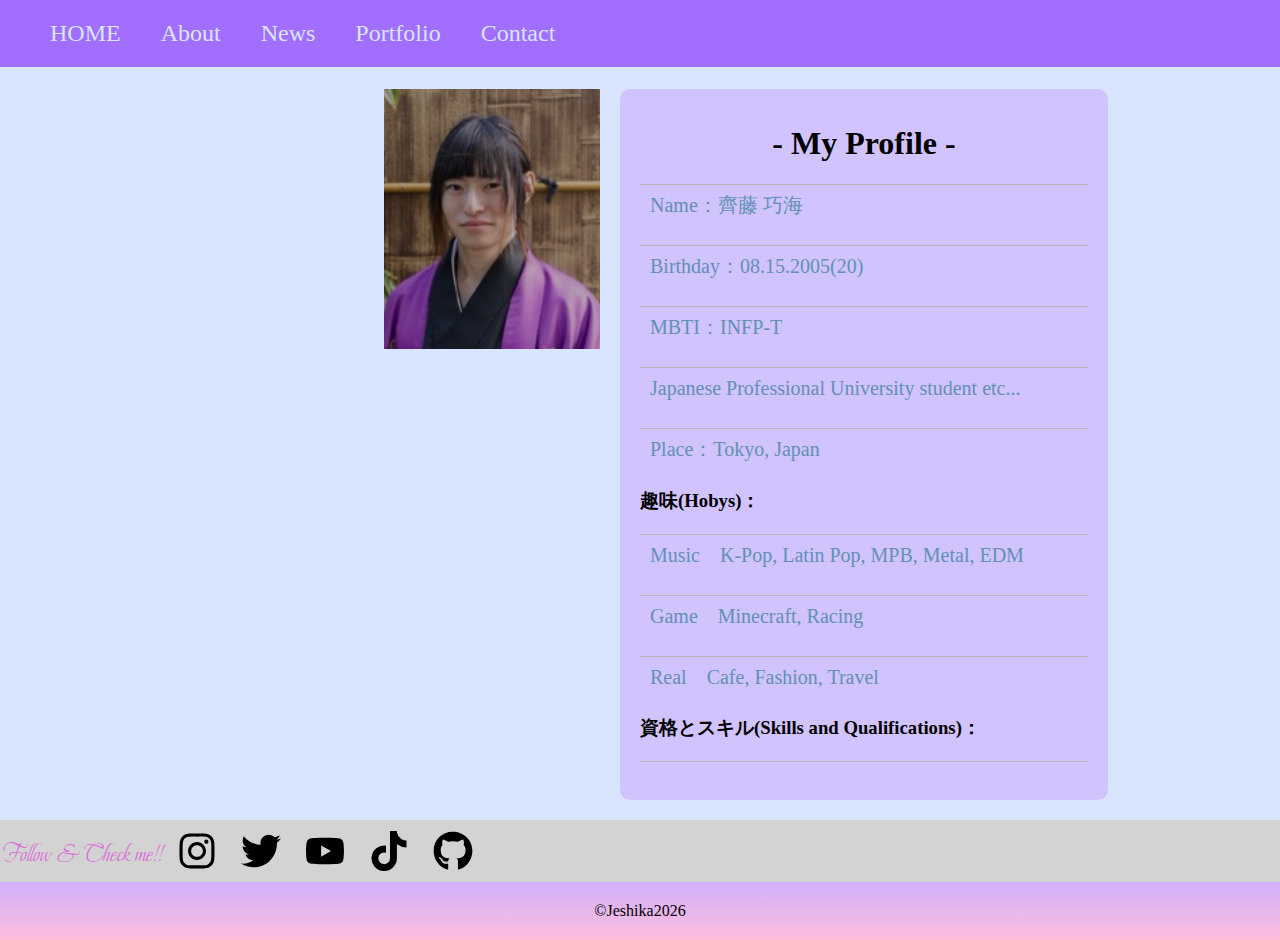
<file: about-me.html>
<!DOCTYPE html>
<html lang="ja">
<head>
	<meta charset="UTF-8">
	<title>Jeshika About</title>
	<script src="./amica_render.js" defer></script>
    <link rel="shortcut" href="./jeshika2023.ico">
	<link rel="icon" href="./jeshika2023.ico">
	<!--link rel="stylesheet" href="./jeshika_c_3.css"-->
	
</head>
<body>
	<noscript>
		<div class="noscver">
		<div align="center">
			<p class="txt">フォローよろしくお願いします。</p>
		
		<div class="sns_zone">
		<a href="https://www.instagram.com/jeshika.tom/" class="sns_link ins" target="_blank" id="insg"><svg class="sns_ico" xmlns="http://www.w3.org/2000/svg" viewBox="0 0 448 512"><!--! Font Awesome Pro 6.0.0 by @fontawesome - https://fontawesome.com License - https://fontawesome.com/license (Commercial License) Copyright 2022 Fonticons, Inc. --><path d="M224.1 141c-63.6 0-114.9 51.3-114.9 114.9s51.3 114.9 114.9 114.9S339 319.5 339 255.9 287.7 141 224.1 141zm0 189.6c-41.1 0-74.7-33.5-74.7-74.7s33.5-74.7 74.7-74.7 74.7 33.5 74.7 74.7-33.6 74.7-74.7 74.7zm146.4-194.3c0 14.9-12 26.8-26.8 26.8-14.9 0-26.8-12-26.8-26.8s12-26.8 26.8-26.8 26.8 12 26.8 26.8zm76.1 27.2c-1.7-35.9-9.9-67.7-36.2-93.9-26.2-26.2-58-34.4-93.9-36.2-37-2.1-147.9-2.1-184.9 0-35.8 1.7-67.6 9.9-93.9 36.1s-34.4 58-36.2 93.9c-2.1 37-2.1 147.9 0 184.9 1.7 35.9 9.9 67.7 36.2 93.9s58 34.4 93.9 36.2c37 2.1 147.9 2.1 184.9 0 35.9-1.7 67.7-9.9 93.9-36.2 26.2-26.2 34.4-58 36.2-93.9 2.1-37 2.1-147.8 0-184.8zM398.8 388c-7.8 19.6-22.9 34.7-42.6 42.6-29.5 11.7-99.5 9-132.1 9s-102.7 2.6-132.1-9c-19.6-7.8-34.7-22.9-42.6-42.6-11.7-29.5-9-99.5-9-132.1s-2.6-102.7 9-132.1c7.8-19.6 22.9-34.7 42.6-42.6 29.5-11.7 99.5-9 132.1-9s102.7-2.6 132.1 9c19.6 7.8 34.7 22.9 42.6 42.6 11.7 29.5 9 99.5 9 132.1s2.7 102.7-9 132.1z"/></svg></a>
		<a href="https://twitter.com/jeshika_tom0815" class="sns_link twi" target="_blank" id="twt"><svg class="sns_ico" xmlns="http://www.w3.org/2000/svg" height="16" width="16" viewBox="0 0 512 512"><!--!Font Awesome Free 6.5.1 by @fontawesome - https://fontawesome.com License - https://fontawesome.com/license/free Copyright 2023 Fonticons, Inc.--><path d="M389.2 48h70.6L305.6 224.2 487 464H345L233.7 318.6 106.5 464H35.8L200.7 275.5 26.8 48H172.4L272.9 180.9 389.2 48zM364.4 421.8h39.1L151.1 88h-42L364.4 421.8z"/></svg></a>
		<a href="https://www.youtube.com/@jeshika_tom0815" class="sns_link yout" target="_blank" id="yot"><svg class="sns_ico" xmlns="http://www.w3.org/2000/svg" viewBox="0 0 576 512"><!--! Font Awesome Pro 6.0.0 by @fontawesome - https://fontawesome.com License - https://fontawesome.com/license (Commercial License) Copyright 2022 Fonticons, Inc. --><path d="M549.655 124.083c-6.281-23.65-24.787-42.276-48.284-48.597C458.781 64 288 64 288 64S117.22 64 74.629 75.486c-23.497 6.322-42.003 24.947-48.284 48.597-11.412 42.867-11.412 132.305-11.412 132.305s0 89.438 11.412 132.305c6.281 23.65 24.787 41.5 48.284 47.821C117.22 448 288 448 288 448s170.78 0 213.371-11.486c23.497-6.321 42.003-24.171 48.284-47.821 11.412-42.867 11.412-132.305 11.412-132.305s0-89.438-11.412-132.305zm-317.51 213.508V175.185l142.739 81.205-142.739 81.201z"/></svg></a>
		<a href="https://www.tiktok.com/@jeshika0815" class="sns_link tk" target="_blank" id="tktk"><svg class="sns_ico" xmlns="http://www.w3.org/2000/svg" viewBox="0 0 448 512"><!--!Font Awesome Free 6.6.0 by @fontawesome - https://fontawesome.com License - https://fontawesome.com/license/free Copyright 2024 Fonticons, Inc.--><path d="M448 209.9a210.1 210.1 0 0 1 -122.8-39.3V349.4A162.6 162.6 0 1 1 185 188.3V278.2a74.6 74.6 0 1 0 52.2 71.2V0l88 0a121.2 121.2 0 0 0 1.9 22.2h0A122.2 122.2 0 0 0 381 102.4a121.4 121.4 0 0 0 67 20.1z"/></svg></a>
		</div><br><br><br><br>
		</div></div>
	</noscript>
	<main>
		
        <style>
            .intro-container{
                display:flex;
                flex-direction: row;
                margin-top: 20px;
                margin-bottom: 20px;
                margin-left: 30%;
            }
            .intro-content{
                background:rgb(208, 195, 254);
                width:50%;
                margin-left: 20px;
                padding: 15px 20px;
                border-radius: 10px;
                overflow: auto;

            }
            .introd{
                font-size: 20px;
                color:rgb(99, 144, 182);
                line-height:20px;
                margin-bottom: 3px;
                border-top: 1px solid rgb(181, 181, 181);
                padding:10px;
            }
            @media screen and (max-width:500px){
                .info_container{
                    display:block;
                }
                .intro-content{
                   background:rgb(208, 195, 254);
                    width:100%;
                    margin-left: 20px;
                    padding: 15px 20px;
                    border-radius: 0px;
                    overflow: auto;

                }
            }
        </style>
        <div class="intro-container">
            <div>
                <img src="./media/jeshika_pic.png" alt="Mypic" class="mypic">
            </div>
            <div class="intro-content">
                <h1 align="center">- My Profile -</h1>
                <p class="introd">Name：齊藤 巧海</p>
                <p class="introd">Birthday：08.15.2005(20)</p>
                <p class="introd">MBTI：INFP-T</p>
                <p class="introd">Japanese Professional University student etc...</p>
                <p class="introd">Place：Tokyo, Japan</p>
                <h3>趣味(Hobys)：</h3>
                <p class="introd">Music　K-Pop, Latin Pop, MPB, Metal, EDM </p>
                <p class="introd">Game　Minecraft, Racing</p>
                <p class="introd">Real　Cafe, Fashion, Travel</p>
                <h3>資格とスキル(Skills and Qualifications)：</h3>
                <p class="introd"></p>
            </div>
        </div>
		
	</main>
</body>
</html>
</file>
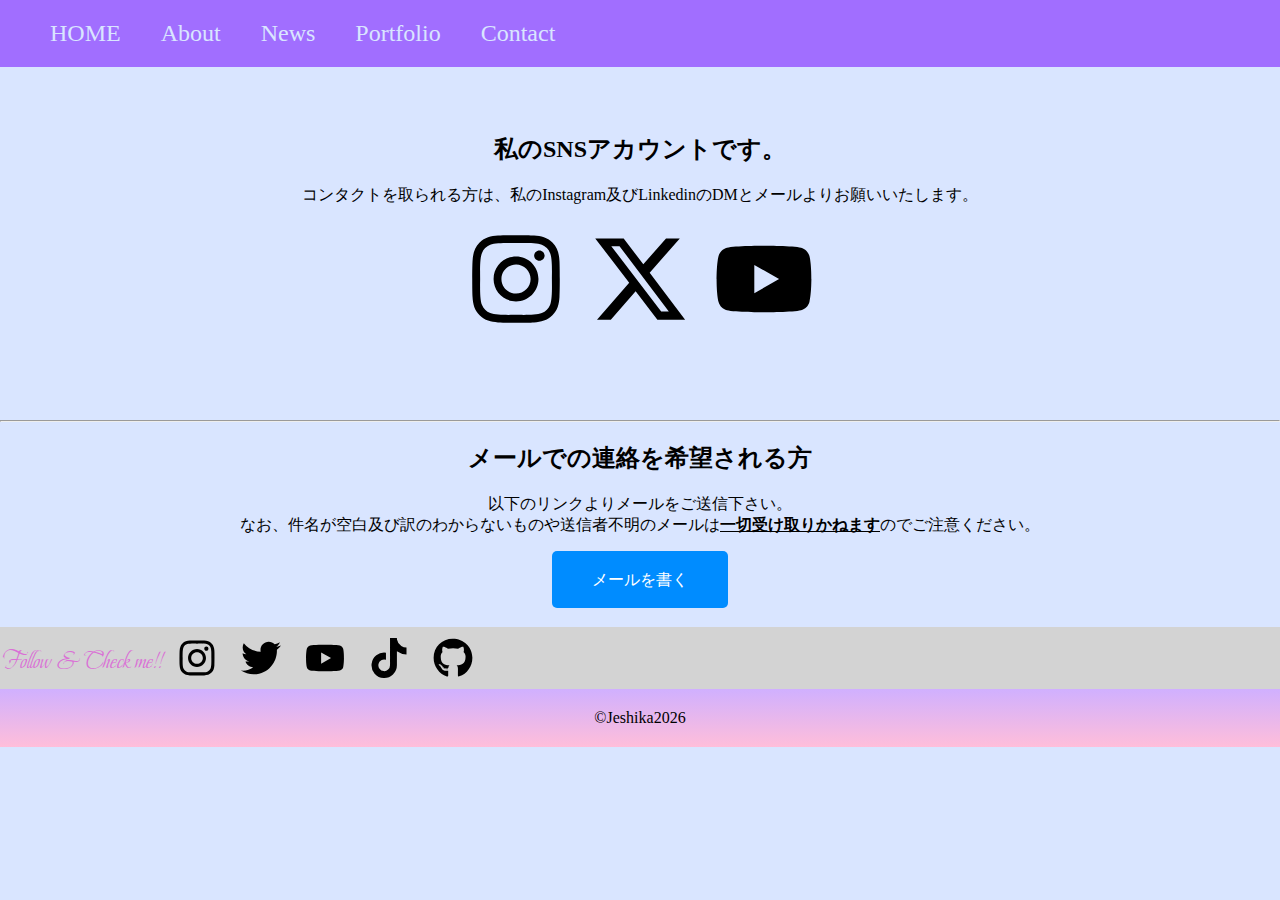
<file: contact-me.html>
<!DOCTYPE html>
<html lang="ja">
<head>
	<meta charset="UTF-8">
	<title>Jeshika About</title>
	<script src="./amica_render.js" defer></script>
	<!--link rel="stylesheet" href="./jeshika_c_3.css"-->
	<style>
        .write_mail{ text-decoration: none; padding:20px 40px; border-radius: 5px; background: rgb(0, 140, 255);  color:white;}
        .write_mail:hover{ background: rgb(0, 105, 191);  color:white;}

</style>
</head>
<body>
	<noscript>
		<div class="noscver">
		<div align="center">
			<p class="txt">フォローよろしくお願いします。</p>
		
		<div class="sns_zone">
		<a href="https://www.instagram.com/jeshika.tom/" class="sns_link ins" target="_blank" id="insg"><svg class="sns_ico" xmlns="http://www.w3.org/2000/svg" viewBox="0 0 448 512"><!--! Font Awesome Pro 6.0.0 by @fontawesome - https://fontawesome.com License - https://fontawesome.com/license (Commercial License) Copyright 2022 Fonticons, Inc. --><path d="M224.1 141c-63.6 0-114.9 51.3-114.9 114.9s51.3 114.9 114.9 114.9S339 319.5 339 255.9 287.7 141 224.1 141zm0 189.6c-41.1 0-74.7-33.5-74.7-74.7s33.5-74.7 74.7-74.7 74.7 33.5 74.7 74.7-33.6 74.7-74.7 74.7zm146.4-194.3c0 14.9-12 26.8-26.8 26.8-14.9 0-26.8-12-26.8-26.8s12-26.8 26.8-26.8 26.8 12 26.8 26.8zm76.1 27.2c-1.7-35.9-9.9-67.7-36.2-93.9-26.2-26.2-58-34.4-93.9-36.2-37-2.1-147.9-2.1-184.9 0-35.8 1.7-67.6 9.9-93.9 36.1s-34.4 58-36.2 93.9c-2.1 37-2.1 147.9 0 184.9 1.7 35.9 9.9 67.7 36.2 93.9s58 34.4 93.9 36.2c37 2.1 147.9 2.1 184.9 0 35.9-1.7 67.7-9.9 93.9-36.2 26.2-26.2 34.4-58 36.2-93.9 2.1-37 2.1-147.8 0-184.8zM398.8 388c-7.8 19.6-22.9 34.7-42.6 42.6-29.5 11.7-99.5 9-132.1 9s-102.7 2.6-132.1-9c-19.6-7.8-34.7-22.9-42.6-42.6-11.7-29.5-9-99.5-9-132.1s-2.6-102.7 9-132.1c7.8-19.6 22.9-34.7 42.6-42.6 29.5-11.7 99.5-9 132.1-9s102.7-2.6 132.1 9c19.6 7.8 34.7 22.9 42.6 42.6 11.7 29.5 9 99.5 9 132.1s2.7 102.7-9 132.1z"/></svg></a>
		<a href="https://twitter.com/jeshika_tom0815" class="sns_link twi" target="_blank" id="twt"><svg class="sns_ico" xmlns="http://www.w3.org/2000/svg" height="16" width="16" viewBox="0 0 512 512"><!--!Font Awesome Free 6.5.1 by @fontawesome - https://fontawesome.com License - https://fontawesome.com/license/free Copyright 2023 Fonticons, Inc.--><path d="M389.2 48h70.6L305.6 224.2 487 464H345L233.7 318.6 106.5 464H35.8L200.7 275.5 26.8 48H172.4L272.9 180.9 389.2 48zM364.4 421.8h39.1L151.1 88h-42L364.4 421.8z"/></svg></a>
		<a href="https://www.youtube.com/@jeshika_tom0815" class="sns_link yout" target="_blank" id="yot"><svg class="sns_ico" xmlns="http://www.w3.org/2000/svg" viewBox="0 0 576 512"><!--! Font Awesome Pro 6.0.0 by @fontawesome - https://fontawesome.com License - https://fontawesome.com/license (Commercial License) Copyright 2022 Fonticons, Inc. --><path d="M549.655 124.083c-6.281-23.65-24.787-42.276-48.284-48.597C458.781 64 288 64 288 64S117.22 64 74.629 75.486c-23.497 6.322-42.003 24.947-48.284 48.597-11.412 42.867-11.412 132.305-11.412 132.305s0 89.438 11.412 132.305c6.281 23.65 24.787 41.5 48.284 47.821C117.22 448 288 448 288 448s170.78 0 213.371-11.486c23.497-6.321 42.003-24.171 48.284-47.821 11.412-42.867 11.412-132.305 11.412-132.305s0-89.438-11.412-132.305zm-317.51 213.508V175.185l142.739 81.205-142.739 81.201z"/></svg></a>
		<a href="https://www.tiktok.com/@jeshika0815" class="sns_link tk" target="_blank" id="tktk"><svg class="sns_ico" xmlns="http://www.w3.org/2000/svg" viewBox="0 0 448 512"><!--!Font Awesome Free 6.6.0 by @fontawesome - https://fontawesome.com License - https://fontawesome.com/license/free Copyright 2024 Fonticons, Inc.--><path d="M448 209.9a210.1 210.1 0 0 1 -122.8-39.3V349.4A162.6 162.6 0 1 1 185 188.3V278.2a74.6 74.6 0 1 0 52.2 71.2V0l88 0a121.2 121.2 0 0 0 1.9 22.2h0A122.2 122.2 0 0 0 381 102.4a121.4 121.4 0 0 0 67 20.1z"/></svg></a>
		</div><br><br><br><br>
		</div></div>
	</noscript>
	<main>
		<style>
            .contact-mcont{
                margin-top: 5%;
            }
        </style>
        <div align="center" class="contact-mcont">
        <h2>私のSNSアカウントです。</h2>
        <p>コンタクトを取られる方は、私のInstagram及びLinkedinのDMとメールよりお願いいたします。</p>
        <div class="sns_zone">
            <a href="https://www.instagram.com/jeshika.tom/" class="sns_link ins" target="_blank" id="insg"><svg class="sns_ico" xmlns="http://www.w3.org/2000/svg" viewBox="0 0 448 512"><!--! Font Awesome Pro 6.0.0 by @fontawesome - https://fontawesome.com License - https://fontawesome.com/license (Commercial License) Copyright 2022 Fonticons, Inc. --><path d="M224.1 141c-63.6 0-114.9 51.3-114.9 114.9s51.3 114.9 114.9 114.9S339 319.5 339 255.9 287.7 141 224.1 141zm0 189.6c-41.1 0-74.7-33.5-74.7-74.7s33.5-74.7 74.7-74.7 74.7 33.5 74.7 74.7-33.6 74.7-74.7 74.7zm146.4-194.3c0 14.9-12 26.8-26.8 26.8-14.9 0-26.8-12-26.8-26.8s12-26.8 26.8-26.8 26.8 12 26.8 26.8zm76.1 27.2c-1.7-35.9-9.9-67.7-36.2-93.9-26.2-26.2-58-34.4-93.9-36.2-37-2.1-147.9-2.1-184.9 0-35.8 1.7-67.6 9.9-93.9 36.1s-34.4 58-36.2 93.9c-2.1 37-2.1 147.9 0 184.9 1.7 35.9 9.9 67.7 36.2 93.9s58 34.4 93.9 36.2c37 2.1 147.9 2.1 184.9 0 35.9-1.7 67.7-9.9 93.9-36.2 26.2-26.2 34.4-58 36.2-93.9 2.1-37 2.1-147.8 0-184.8zM398.8 388c-7.8 19.6-22.9 34.7-42.6 42.6-29.5 11.7-99.5 9-132.1 9s-102.7 2.6-132.1-9c-19.6-7.8-34.7-22.9-42.6-42.6-11.7-29.5-9-99.5-9-132.1s-2.6-102.7 9-132.1c7.8-19.6 22.9-34.7 42.6-42.6 29.5-11.7 99.5-9 132.1-9s102.7-2.6 132.1 9c19.6 7.8 34.7 22.9 42.6 42.6 11.7 29.5 9 99.5 9 132.1s2.7 102.7-9 132.1z"/></svg></a>
            <a href="https://twitter.com/jeshika_tom0815" class="sns_link twi" target="_blank" id="twt"><svg class="sns_ico" xmlns="http://www.w3.org/2000/svg" height="16" width="16" viewBox="0 0 512 512"><!--!Font Awesome Free 6.5.1 by @fontawesome - https://fontawesome.com License - https://fontawesome.com/license/free Copyright 2023 Fonticons, Inc.--><path d="M389.2 48h70.6L305.6 224.2 487 464H345L233.7 318.6 106.5 464H35.8L200.7 275.5 26.8 48H172.4L272.9 180.9 389.2 48zM364.4 421.8h39.1L151.1 88h-42L364.4 421.8z"/></svg></a>
            <a href="https://www.youtube.com/@jeshika_tom0815" class="sns_link yout" target="_blank" id="yot"><svg class="sns_ico" xmlns="http://www.w3.org/2000/svg" viewBox="0 0 576 512"><!--! Font Awesome Pro 6.0.0 by @fontawesome - https://fontawesome.com License - https://fontawesome.com/license (Commercial License) Copyright 2022 Fonticons, Inc. --><path d="M549.655 124.083c-6.281-23.65-24.787-42.276-48.284-48.597C458.781 64 288 64 288 64S117.22 64 74.629 75.486c-23.497 6.322-42.003 24.947-48.284 48.597-11.412 42.867-11.412 132.305-11.412 132.305s0 89.438 11.412 132.305c6.281 23.65 24.787 41.5 48.284 47.821C117.22 448 288 448 288 448s170.78 0 213.371-11.486c23.497-6.321 42.003-24.171 48.284-47.821 11.412-42.867 11.412-132.305 11.412-132.305s0-89.438-11.412-132.305zm-317.51 213.508V175.185l142.739 81.205-142.739 81.201z"/></svg></a>
        </div><br><br><br><br>
        <hr>
        <h2>メールでの連絡を希望される方</h2>
        <p>以下のリンクよりメールをご送信下さい。<br>なお、件名が空白及び訳のわからないものや送信者不明のメールは<u><b>一切受け取りかねます</b></u>のでご注意ください。</p><br>
        <a href="mailto:taku.shz.0815@gmail.com" class="write_mail">メールを書く</a><br><br><br>
    </div>

	</main>
</body>
</html>
</file>
